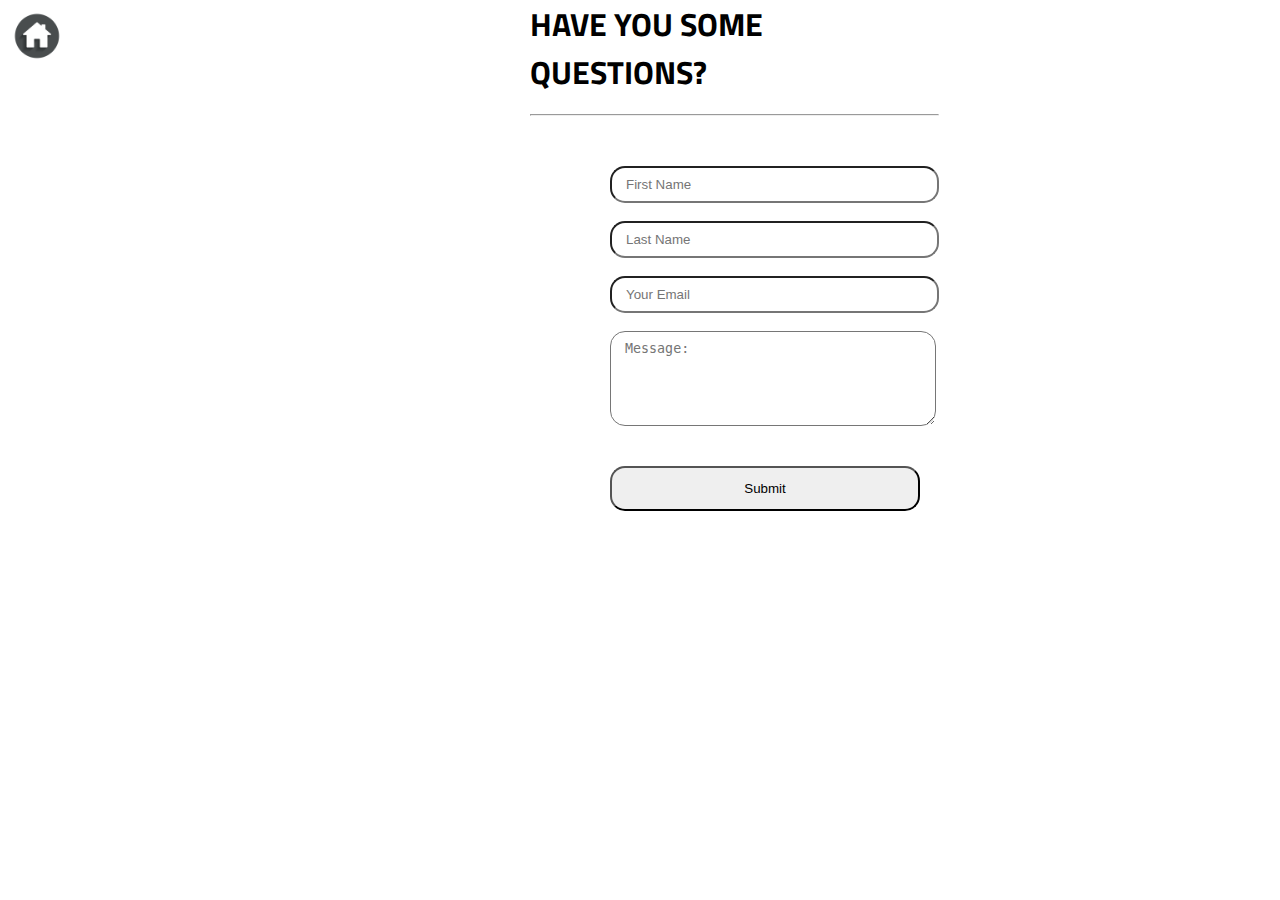
<file: contact.html>
<!DOCTYPE html>
<html lang="en">
<head>
    <meta charset="UTF-8">
    <meta http-equiv="X-UA-Compatible" content="IE=edge">
    <meta name="viewport" content="width=device-width, initial-scale=1.0">
    <title>Contact</title>
    <link rel="stylesheet" href="css/contact.css">
</head>
<body>
    <div class="container">
            <div class="sidebar">
                
                <nav>
                    <ul>
                        <li><a href="index.html"> <img src="img/home-img.jpg" alt="home-img" width="50" height="50"></a></li>
                       
                       
                       
                    </ul>
                </nav>
            </div>

        <div class="form-center">    
            <h1>HAVE YOU SOME QUESTIONS?</h1><br>

            <hr>
            <form action="mailto:anuppatel3152@gmail.com" method="POST" enctype="text/plain" class="form-info">
                
                <input type="text" id="fname" name ="fname " placeholder="First Name" size="35"><br>
                <br>
                
                <input type="text" id="lname" name ="lname " value ="" placeholder="Last Name" size="35"><br>
                <br>
                
                <input type="email" id="mail" name="mail" placeholder="Your Email" size="35"><br>
                <br>
                <textarea id="msg" name="yourMessage" id="" cols="35" rows="5" placeholder="Message:"></textarea><br><br>
                <br>
                <input class="sub" type="submit"><br>
                <br>
            </form>
        </div>
    </div>    
</body>
</html>
</file>
<file: css/contact.css>
@import url('https://fonts.googleapis.com/css2?family=Alex+Brush&family=Fira+Sans:ital,wght@0,200;1,200&family=Roboto+Mono&family=Source+Code+Pro&family=Titillium+Web:ital,wght@0,400;1,200&display=swap');

*{
  margin: 0;
  padding: 0; 
}
h1{
  font-family: 'Titillium Web', sans-serif;
}
.form-center{
  margin-left: 450px;
  margin-right: 460px;
}

.form-info{
  padding-top: 50px;
  padding-left: 80px;
}

.container{
  display: flex;
  
}
.sidebar{
  /* background-color: rgba(94, 91, 91, 0.407); */
  width: 100px;
  height: 20vh;
  font-family: 'Titillium Web', sans-serif;
  border-radius: 0px 11px 11px 0px;
  margin-left: -20px;
  margin-top: -20px;


  
}
.sidebar nav{
  
  padding: 2px;
  margin-top: 10px;
  
}

.sidebar nav li{
  list-style: none;
  font-size: 17px;
  padding: 19px 30px;
  
}
.sidebar nav li a{
      text-decoration: none;
      color: rgb(0, 0, 0);
}


.sub{
  border-radius: 15px;
  height: 45px;
  width: 310px;
  cursor: pointer;

}

#fname{
  border-radius: 15px;
  padding: 9px 14px;
}

#lname{
  border-radius: 15px;
  padding: 9px 14px;
}

#mail{
  border-radius: 15px;
  padding: 9px 14px;
}

#msg{
  border-radius: 15px;
  padding: 9px 14px;
}
</file>
